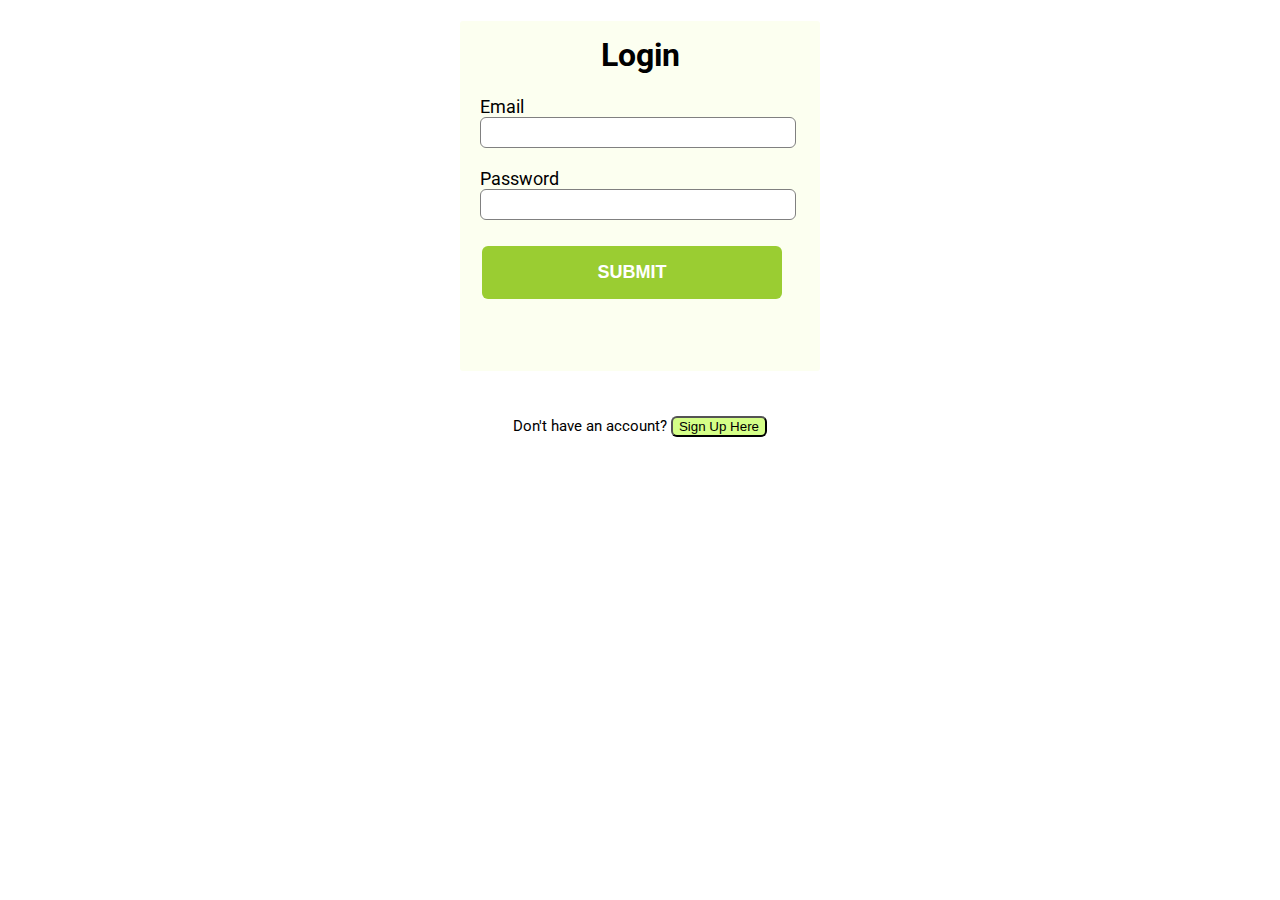
<file: index.html>
<!DOCTYPE html>
<html lang="en">
  <head>
    <title>Login Page</title>
    <link rel="stylesheet" href="style.css" />
<link
      href="https://fonts.googleapis.com/css2?family=Roboto:wght@300&display=swap"
      rel="stylesheet"/>
     
  </head>
  <body>
    <div class="login-box">
      <h1>Login</h1>
      <form>
        <label>Email</label>
        <input type="email" placeholder="" />
        <label>Password</label>
        <input type="password" placeholder="" minlength="8" />
        <input type="submit" value="SUBMIT" id="s1" />

      </form>
    </div>
    <p class="para-2">
      <p>Don't have an account? <a href="signup.html">
          <button class="button2">Sign Up Here</button></a> </p>

  </body>
</html>
</file>
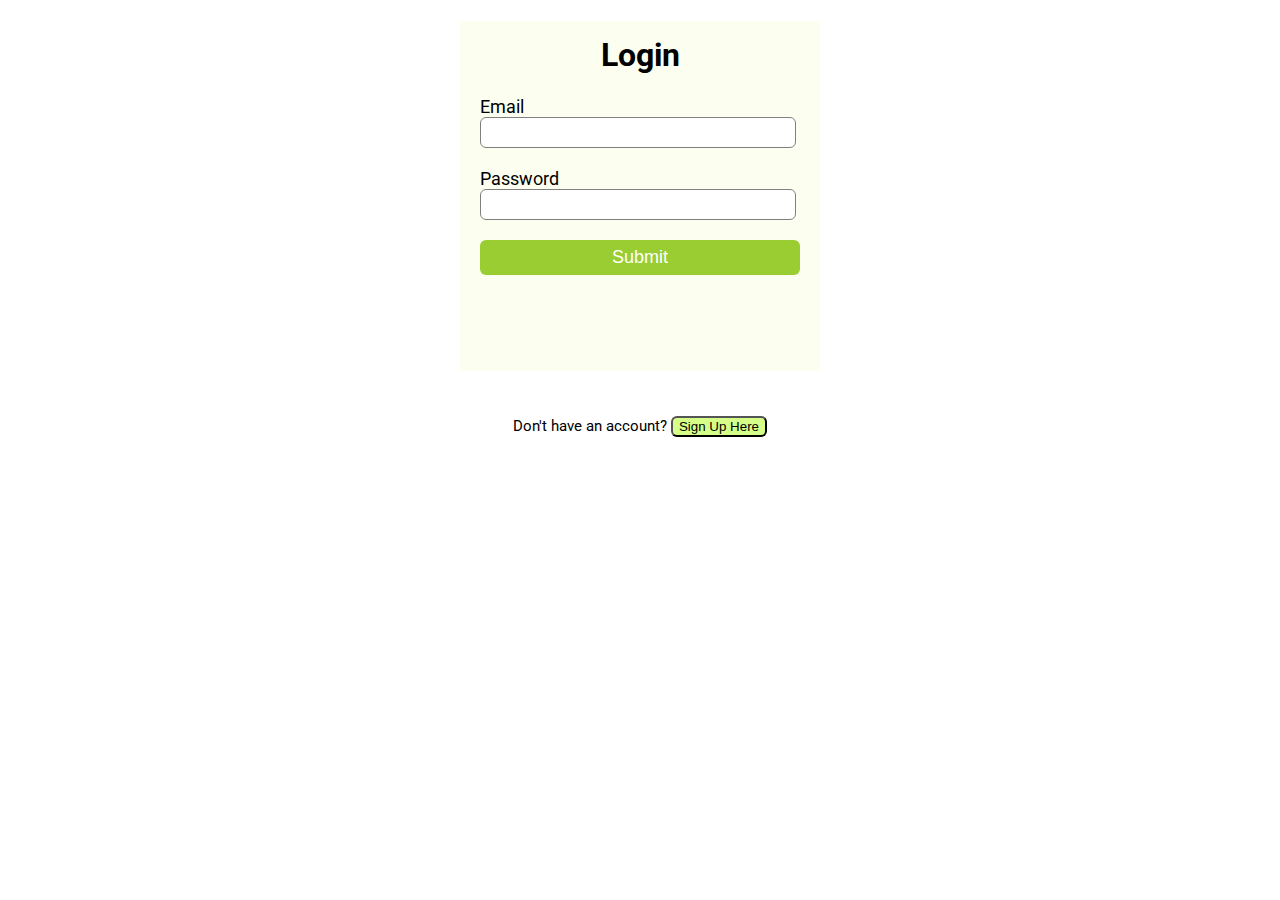
<file: login.html>
<!DOCTYPE html>
<html lang="en">
  <head>
    <title>Login Page</title>
    <link rel="stylesheet" href="style.css" />
    <link
      href="https://fonts.googleapis.com/css2?family=Roboto:wght@300&display=swap"
      rel="stylesheet"/>
  </head>
  <body>
    <div class="login-box">
      <h1>Login</h1>
      <form>
        <label>Email</label>
        <input type="email" placeholder="" />
        <label>Password</label>
        <input type="password" placeholder="" />
        <input type="button" value="Submit" />
      </form>
    </div>
    <p class="para-2">
      <p>Don't have an account? <a href="signup.html">
          <button class="button2">Sign Up Here</button></a> </p>

  </body>
</html>
</file>
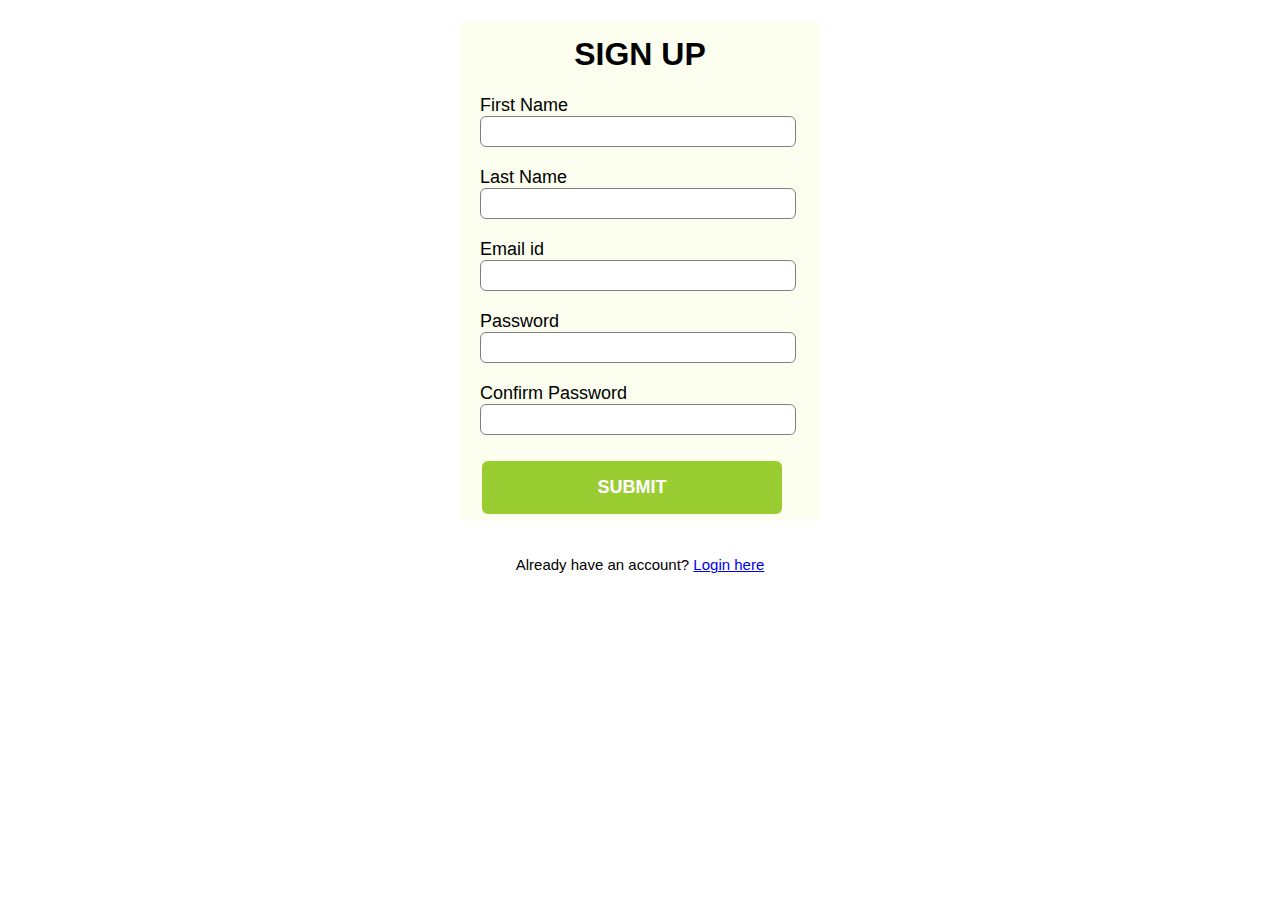
<file: signup.html>
<!DOCTYPE html>
<html lang="en">
<head>
    <meta charset="UTF-8">
    <meta http-equiv="X-UA-Compatible" content="IE=edge">
    <meta name="viewport" content="width=device-width, initial-scale=1.0">
    <title>Signup Page</title>
    <link rel="stylesheet" href="style.css"/>
    


</head>
<body>
    <div class="signup-box">

<h1>SIGN UP</h1>
<form>
    <label>First Name</label>
    <input type="text" placeholder=""/><br>
    <label>Last Name</label>
    <input type="text" placeholder=""/> <br>
    <label>Email id</label>
    <input type="email" placeholder=""/><br>
    <label>Password</label>
    <input type="password" placeholder=""/><br>
    <label>Confirm Password</label>
    <input type="password" placeholder="" minlength="8"/><br>
    <input type="submit" value="SUBMIT" />
</form>
    </div>
    <p>Already have an account? <a href="index.html">Login here</a></p>
    
</body>
</html>
</file>
<file: style.css>
body{
 
    font-family: -apple-system, BlinkMacSystemFont, 'Segoe UI', Roboto, Oxygen, Ubuntu, Cantarell, 'Open Sans', 'Helvetica Neue', sans-serif;
}

.signup-box {
    background-color:rgb(252, 255, 240);;
    width: 360px;
    height:500px;
    margin:auto;
    border-radius: 3px;
}

.login-box {
    width: 360px;
    height: 350px;
    margin: auto;
    border-radius: 3px;
    background-color:rgb(252, 255, 240);
  }
  h1 {
    text-align: center;
    padding-top: 15px;
  }
  
  h4 {
    text-align: center;
  }
  
  form {
    width: 300px;
    margin-left: 20px;
  }
  
  form label {
    display: flex;
    margin-top: 20px;
    font-size: 18px;
  }
  
  form input {
    width: 100%;
    padding: 7px;
    border: none;
    border: 1px solid gray;
    border-radius: 6px;
    outline: none;
  }
  input[type="button"] {
    width: 320px;
    height: 35px;
    margin-top: 20px;
    border: none;
    background-color:yellowgreen;
    color: white;
    font-size: 18px;
  }
  p {
    text-align: center;
    padding-top: 20px;
    font-size: 15px;
  }
  .para-2 {
    text-align: center;
    color: white;
    font-size: 15px;
    margin-top: -10px;
  }
  .para-2 a {
    color: greenyellow;
  }
  .button2{
      background-color:rgba(166, 255, 0, 0.466);
      border-radius: 6px;
  }
 input[type=submit]
 {
    background-color: yellowgreen;
    font-size: 18px;
    font-weight: bolder;
  border: none;
  color: white;
  padding: 16px 32px;
  text-decoration: none;
  margin: 4px 2px;
  cursor: pointer;
  margin-top: 26px;
  }
</file>
